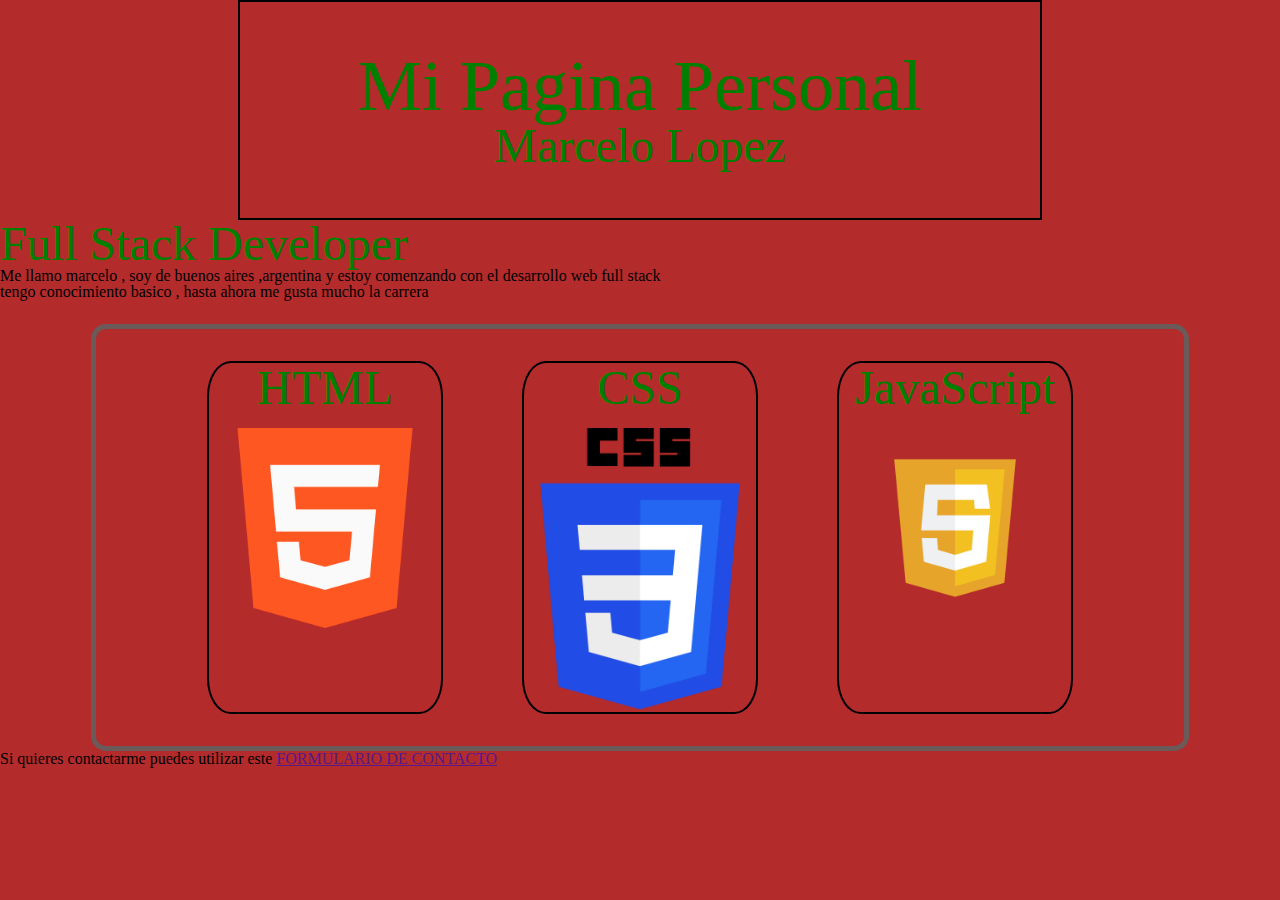
<file: ModuloCss/index.html>
<!DOCTYPE html>
<html lang="en">
<head>
    <meta charset="UTF-8">
    <meta name="viewport" content="width=device-width, initial-scale=1.0">
    <link rel="stylesheet" href="reset.css">
    <link rel="stylesheet" href="styles.css">
    <title>Document</title>
</head>
<body>
    
  <header>
    <div class="titulos"> 
      <h1 class="title" id="principal">Mi Pagina Personal</h1>

      <h2 class="title">Marcelo Lopez</h2>
    </div>
  </header>

  <main>

    <article>
          
      <h3 class="title">Full Stack Developer</h3>
      <p>Me llamo marcelo , soy de buenos aires ,argentina y estoy comenzando con el desarrollo web full stack</p>
      <p>tengo conocimiento basico , hasta ahora me gusta mucho la carrera</p>

    <article>
            
    <article>
        
      <div id="cards-container">
          
        <div class="cards">
          <h4 class="title">HTML</h4>
          <img src="imagenHTML.png" class="logo" /> 
        </div>
            
        <div class="cards">
          <h4 class="title">CSS</h4>
          <img src="imagenCSS.png" class="logo" />
        </div>
            
        <div class="cards">
          <h4 class="title">JavaScript</h4>
          <img src="imagenJavaScrip.webp" class="logo" />
        </div>

      </div>

    </article>    
      
  </main>
    
  <footer>
    <p>Si quieres contactarme puedes utilizar este <a href="">FORMULARIO DE CONTACTO</a></p>
  </footer>

</body>
</html>
</file>
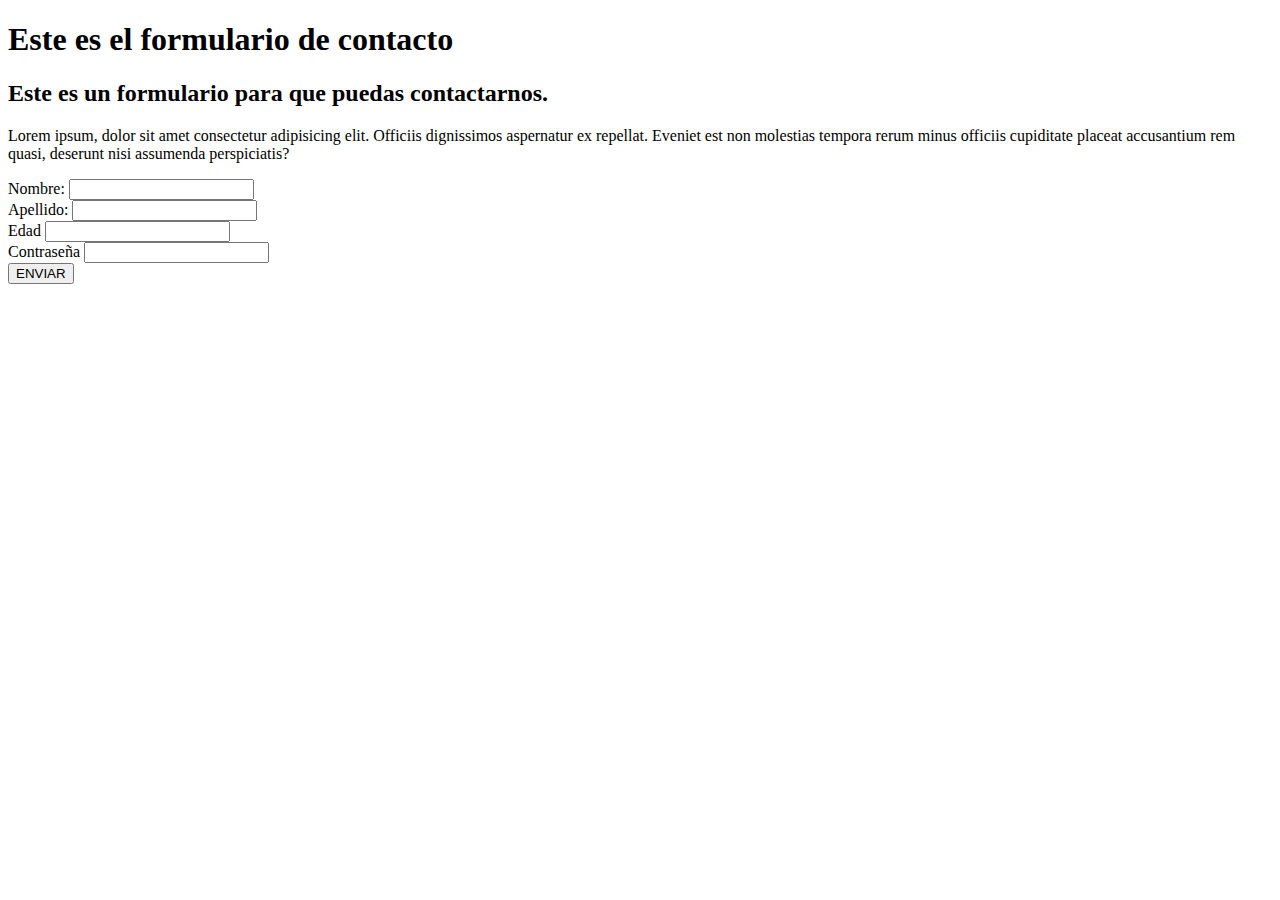
<file: contacto.html>
<!DOCTYPE html>
<html lang="en">
<head>
    <meta charset="UTF-8">
    <meta name="viewport" content="width=device-width, initial-scale=1.0">
    <title>Document</title>
</head>
<body>
    
     <header>
     <h1>Este es el formulario de contacto</h1> 

     </header>
     
    <main>
        <div>
             <h2>
              Este es un formulario para que puedas contactarnos.     

            </h2>
            
            <p>
              Lorem ipsum, dolor sit amet consectetur adipisicing elit. Officiis dignissimos aspernatur ex repellat. Eveniet est non molestias tempora rerum minus officiis cupiditate placeat accusantium rem quasi, deserunt nisi assumenda perspiciatis?

             </p>
         
            
        </div>

        <form>
            <div>
             <label for="Nombre">Nombre: </label>
             <input type="text" name="Nombre"/>
           </div>
         
            <div>
              <label for="Apellido">Apellido: </label>
              <input type="text" name="Apellido" />
            </div>

            <div>
             <label for="edad">Edad</label>
             <input type="number" name="edad">
            </div>

            <div>
             <label for="password">Contraseña</label>
             <input type="password" name="password">
            </div>

            <button>ENVIAR</button>
        
        </form>
     
    </main>


 </body>
</html>
</file>
<file: ModuloCss/styles.css>
body{
    background-color: rgb(180, 43, 43);
}


.title{
    font-size: 3em;
    color: green;
}

.logo{
width: 200px;

}

.cards{
    border: 2px solid black;
    width: fit-content;
    padding: 1px 1em 2px 1em;
    border-radius: 10%;
    transition: 1s;
    display: flex;
    flex-direction: column;
    gap: 1em;
    align-items: center;
}

.cards:hover{
    background-color: blue;
}

#principal{
    font-size: 4.5em;
}
 .titulos{
    border: 2px solid;
    width: 55vw;
    margin: auto;
    padding: 3em;
    display: flex;
    flex-direction: column;
    align-items: center;


 }

 #cards-container{
    width: 80%;
    margin: auto;
    margin-top: 1.5em;
    border: 5px solid rgb(106, 90, 90);
    border-radius:15px;
    padding: 2em;
    display: flex;
    flex direction: row;
    justify-content:space-evenly;
 }
</file>
